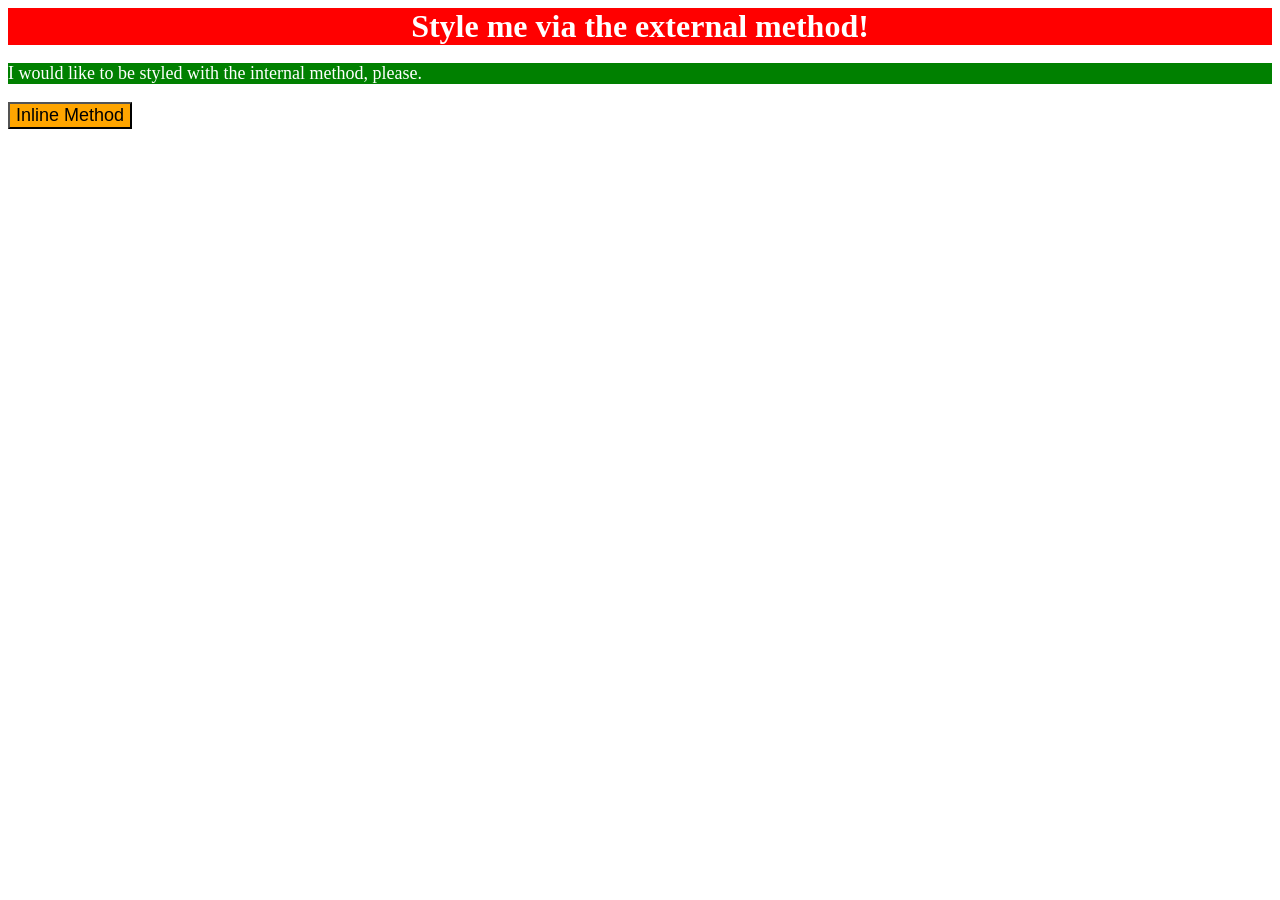
<file: foundations/intro-to-css/01-css-methods/index.html>
<!DOCTYPE html>
<html lang="en">
  <head>
    <meta charset="UTF-8">
    <meta http-equiv="X-UA-Compatible" content="IE=edge">
    <meta name="viewport" content="width=device-width, initial-scale=1.0">
    <title>Methods for Adding CSS</title>
    <link rel="stylesheet" href="./style.css">
    <style>
      p { 
        background-color: green;
        color: white;
        font-size: 18px;
      }
    </style>
  </head>
  <body>
    <div>Style me via the external method!</div>
    <p>I would like to be styled with the internal method, please.</p>
    <button style="background-color: orange; font-size: 18px;">Inline Method</button>
  </body>
</html>
</file>
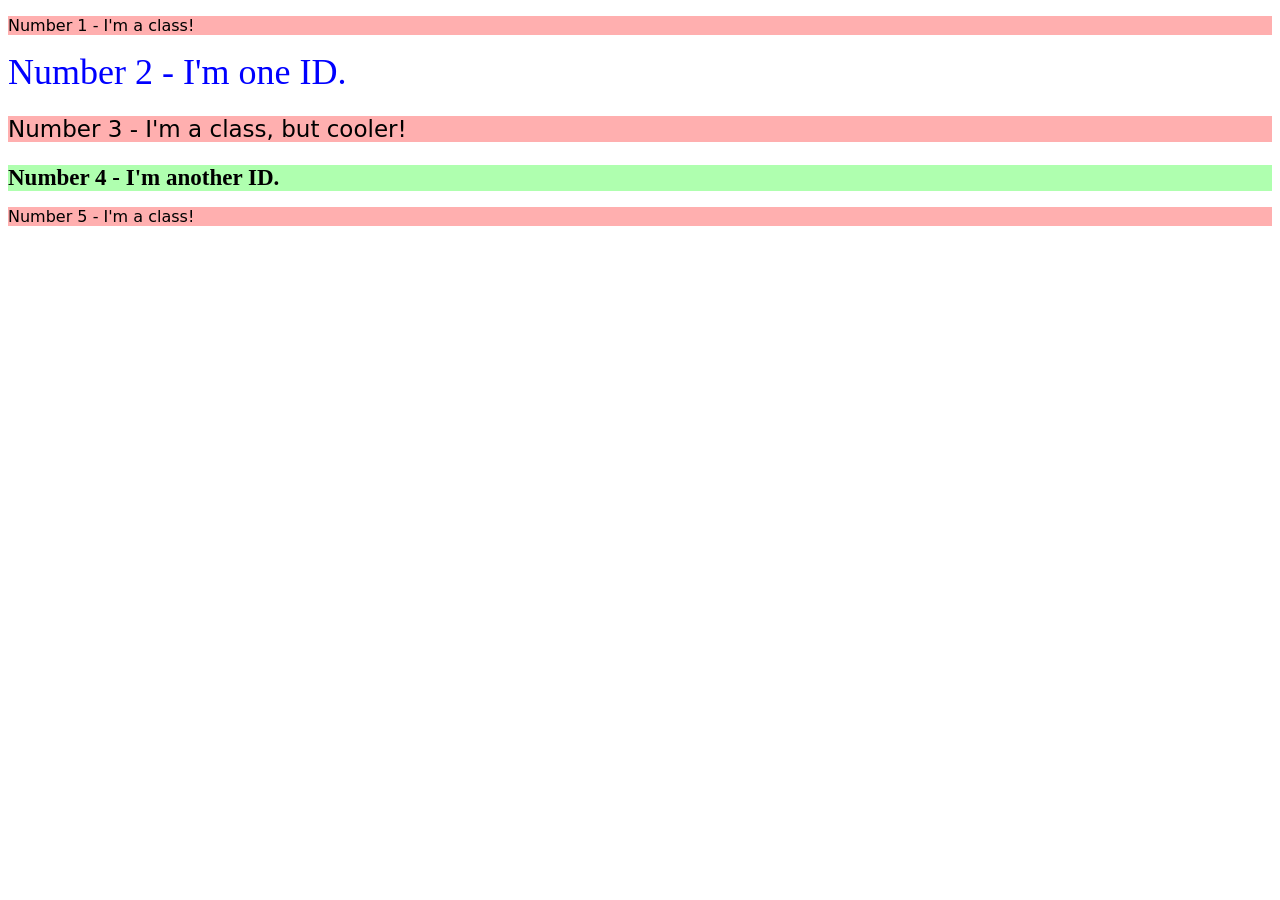
<file: foundations/intro-to-css/02-class-id-selectors/index.html>
<!DOCTYPE html>
<html lang="en">
  <head>
    <meta charset="UTF-8">
    <meta http-equiv="X-UA-Compatible" content="IE=edge">
    <meta name="viewport" content="width=device-width, initial-scale=1.0">
    <title>Class and ID Selectors</title>
    <link rel="stylesheet" href="style.css">
  </head>
  <body>
    <p class="odd-numbered-element">Number 1 - I'm a class!</p>
    <div id="id1">Number 2 - I'm one ID.</div>
    <p class="odd-numbered-element" style="font-size: 23px;">Number 3 - I'm a class, but cooler!</p>
    <div id="id2">Number 4 - I'm another ID.</div>
    <p class="odd-numbered-element">Number 5 - I'm a class!</p>
  </body>
</html>
</file>
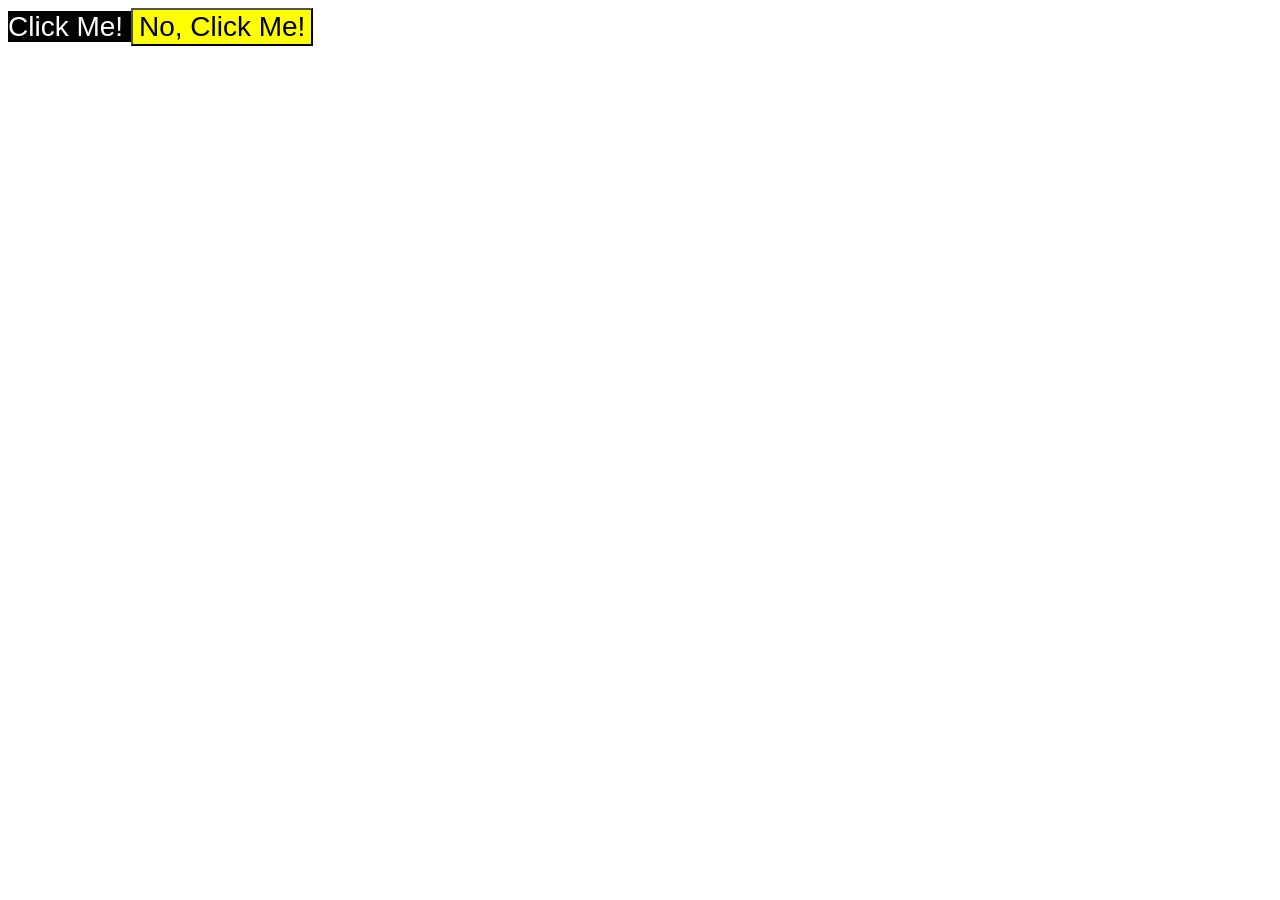
<file: foundations/intro-to-css/03-grouping-selectors/index.html>
<!DOCTYPE html>
<html lang="en">
  <head>
    <meta charset="UTF-8">
    <meta http-equiv="X-UA-Compatible" content="IE=edge">
    <meta name="viewport" content="width=device-width, initial-scale=1.0">
    <title>Grouping Selectors</title>
    <link rel="stylesheet" href="style.css">
  </head>
  <body>
    <buttonz class="button1">Click Me!</button>
    <button class="button2">No, Click Me!</button>
  </body>
</html>
</file>
<file: foundations/intro-to-css/01-css-methods/style.css>
div { 
    background-color: red;
    color: white;
    font-size: 32px;
    font-weight: bold;
    text-align: center;

}
</file>
<file: foundations/intro-to-css/02-class-id-selectors/style.css>
.odd-numbered-element { 
    background-color: #ff000050;
    font-family: Verdana , "DejaVu Sans" , sans-serif;
}
#id1 { 
    color: blue;
    font-size: 36px;
}
#id2 { 
    background-color: #00ff0050;
    font-size: 23px;
    font-weight: bold;
}
</file>
<file: foundations/intro-to-css/03-grouping-selectors/style.css>
.button1 { 
    background-color: black;
    color: white;
}
.button2 { 
    background-color: yellow;
}
.button1 , .button2 { 
    font-size: 28px;
    font-family: Helvetica , "Times New Roman" , sans-serif;
}
</file>
